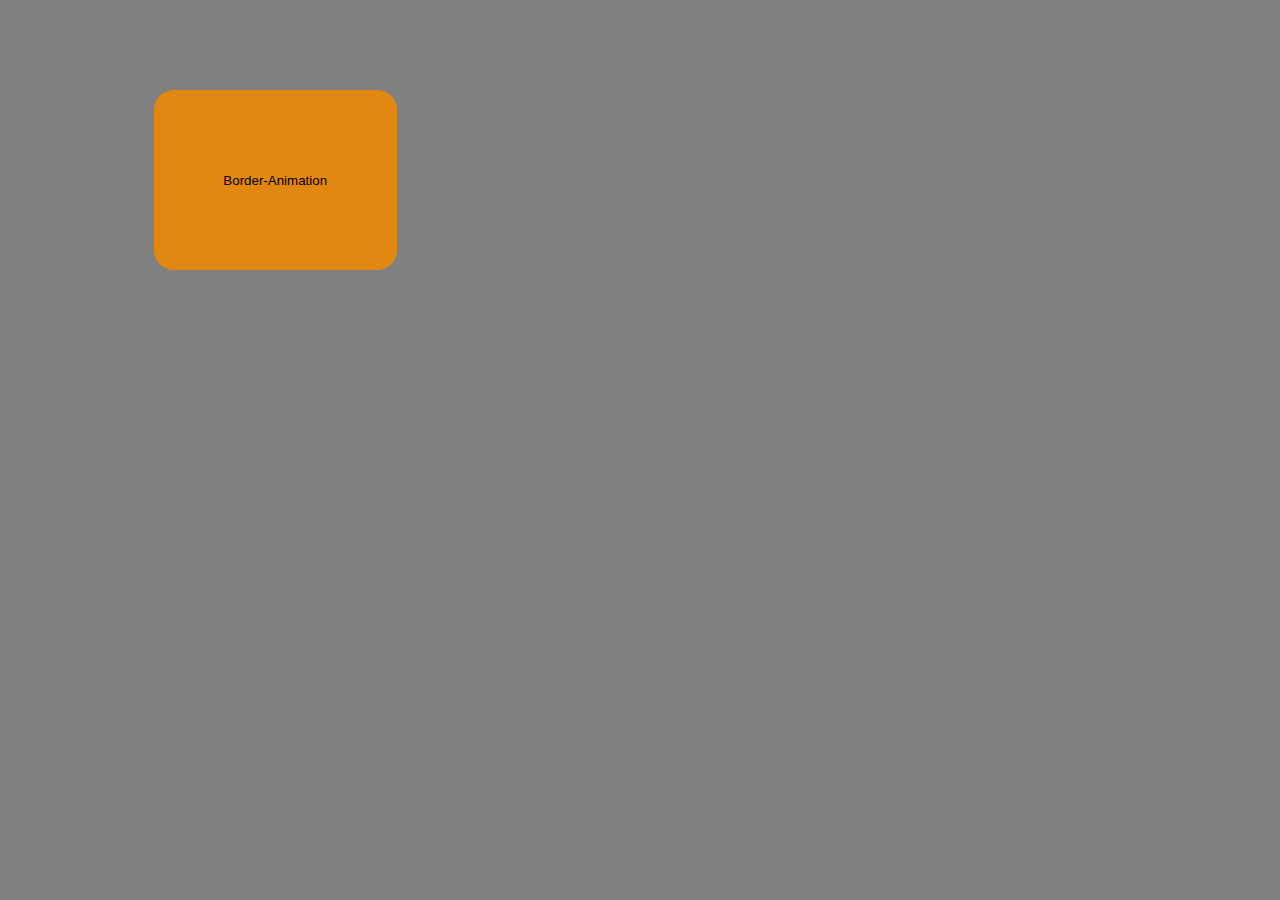
<file: index.html>
<!DOCTYPE html>
<html lang="en">
<head>
    <meta charset="UTF-8">
    <meta name="viewport" content="width=device-width, initial-scale=1.0">
    <title>Hub</title>

    <link rel="stylesheet" href="./src/css/style.css">
</head>
<body>
    <div class="container-card">
        <div class="Site-card">
            <button id="Border-Animation">Border-Animation</button>
        </div>
    </div>

    <!-- JS -->
    <script src="./src/js/Link - Sites.js"></script>
</body>
</html>
</file>
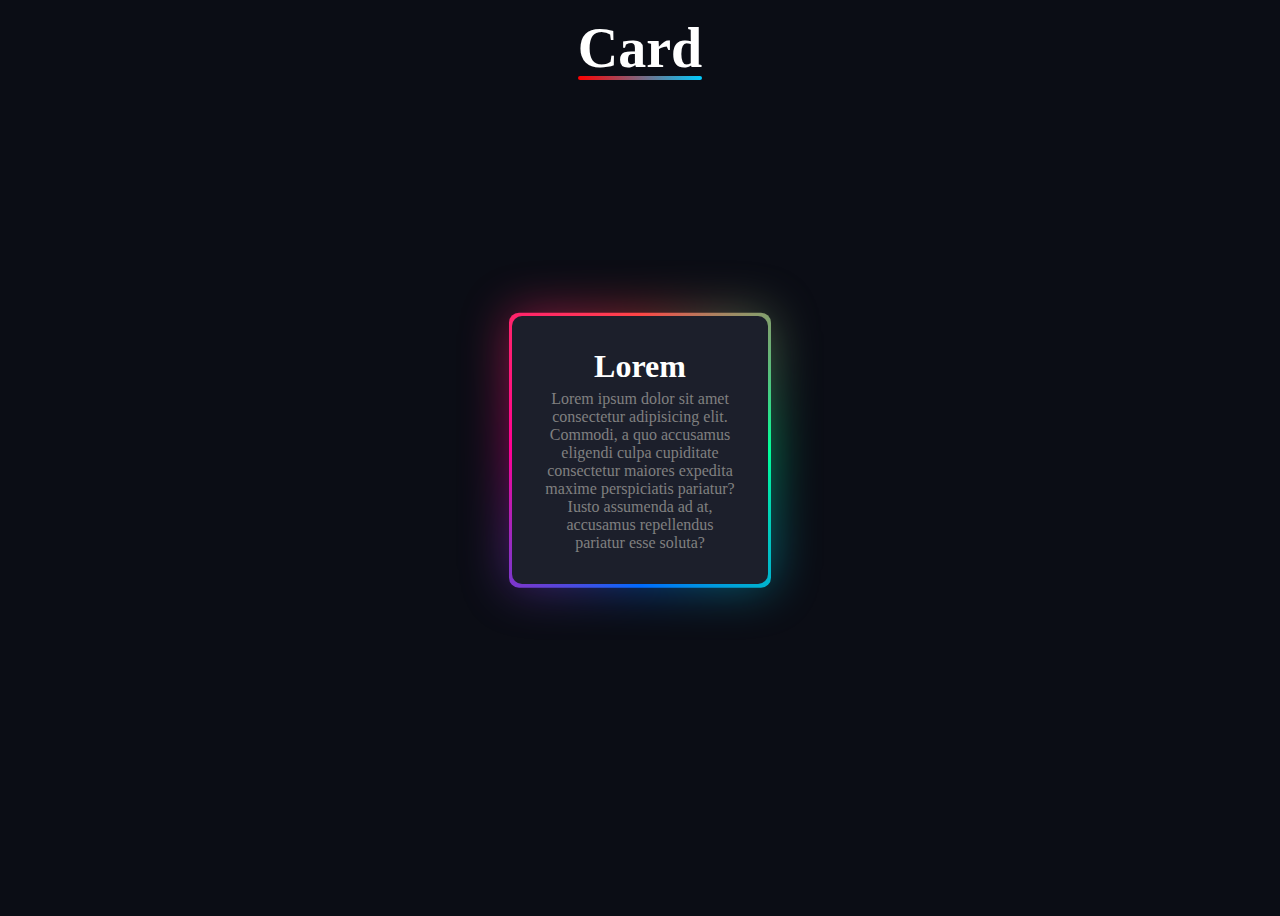
<file: Border Animation/index.html>
<!DOCTYPE html>
<html lang="en">
<head>
    <meta charset="UTF-8">
    <meta name="viewport" content="width=device-width, initial-scale=1.0">
    <title>Border Animation</title>

    <link rel="stylesheet" href="./src/style.css">
</head>
<body>
    <header>
        <h1>Card</h1>
    </header>
    <div class="justify-card">
        <div class="card">
            <h1>Lorem</h1>
            <p>Lorem ipsum dolor sit amet consectetur adipisicing elit. Commodi, a quo accusamus eligendi culpa cupiditate consectetur maiores expedita maxime perspiciatis pariatur? Iusto assumenda ad at, accusamus repellendus pariatur esse soluta?</p>
        </div>
    </div>
</body>
</html>
</file>
<file: src/css/style.css>
::-webkit-scrollbar {
    display: none;
}

/* Base */
* {
    box-sizing: border-box;
    margin: 0;
    padding: 0;
}

html {
    height: 100%;
    width: 100%;
}

body {
    background-color: gray;
    height: 100%;
    width: 100%;
}
/* // */

button {
    background: none;
    border: 0;
    cursor: pointer;
    height: 70%;
    width: 70%;
    z-index: 3;
}

/* Card */
.container-card {
    display: flex;
    position: absolute;
    width: 95%;
    height: 100%;
    left: 2.5%;
}

.Site-card {
    background-color: rgb(226, 135, 15);
    position: relative;
    display: flex;
    height: 20%;
    width: 20%;
    top: 20%;
    left: 10%;
    translate: -0% -50%;
    float: left;
    border-radius: 20px;
    z-index: 2;

    align-items: center;
    justify-content: center;
}

@property --angle {
    var: "<angle>";
    initial-value: 0deg;
    inherits: false;
}
.Site-card::before, .Site-card::after {
    content: '';

    position: absolute;
    top: 50%;
    left: 50%;
    translate: -50% -50%;

    height: 100%;
    width: 100%;
    border-radius: 20px;
    padding: 3px;
    z-index: -1;

    background-image: conic-gradient(from var(--angle), red, blue, purple, yellow, red);

    animation: 3s spin linear infinite;
}
.Site-card::before {
    filter: blur(1.5rem);
    opacity: 1;
}
@keyframes spin {
    from{
        --angle: 0deg;
    }
    to{
        --angle: 360deg;
    }
}
</file>
<file: Border Animation/src/style.css>
::-webkit-scrollbar {
    display: none;
}

/* Base */
* {
    box-sizing: border-box;
    margin: 0%;
    padding: 0%;
}
html {
    height: 100%;
    width: 100%;
}
body {
    height: 100%;
    width: 100%;
    background: #0b0d15;
}

/* Title */
header {
    margin-top: 1em;
    display: flex;
    align-items: center;
    justify-content: center;
    z-index: 1;
    position: relative;
}
header h1 {
    position: relative;
    width: max-content;
    color: white;
    font-size: 3.5em;
    cursor: w-resize;
}
header h1::after {
    content: '';
    position: absolute;
    background: linear-gradient(to right, red, rgb(0, 204, 255));
    border-radius: 100px;
    width: 100%;
    height: 4px;
    bottom: 0;
    left: 0;
    transition: 550ms;
}
header h1:hover::after {
    width: 0;
}

/* Card */
.justify-card {
    justify-content: center;
    align-items: center;
    height: 100%;
    width: 100%;
    display: flex;
    position: fixed;
    top: 0;
}

.card h1 {
    color: white;
    margin-bottom: 3%;
}
.card p {
    color: gray;
}

.card {
    margin: 0 auto;
    padding: 2em;
    height: max-content;
    width: 20%;
    background: #1c1f2b;
    text-align: center;
    border-radius: 10px;
    position: relative;
}

@property --angle {
    syntax: "<angle>";
    initial-value: 0deg;
    inherits: false;
}

.card::after, .card::before {
    content: '';
    position: absolute;
    height: 100%;
    width: 100%;
    background-image: conic-gradient(from var(--angle), #ff4545, #00ff99, #006aff, #ff0095, #ff4545);
    top: 50%;
    left: 50%;
    translate: -50% -50%;
    z-index: -1;
    padding: 3px;
    border-radius: 10px;
    animation: 3s spin linear infinite;
}

.card::before {
    filter: blur(1.5rem);
    opacity: 0.5;
}

@keyframes spin {
    from {
        --angle: 0deg;
    }
    to {
        --angle: 360deg;
    }
}


/*  */
/* SMARTPHONES */
/*  */

@media(max-width: 800px){
    .card{
        width: 70%;
    }
}
</file>
